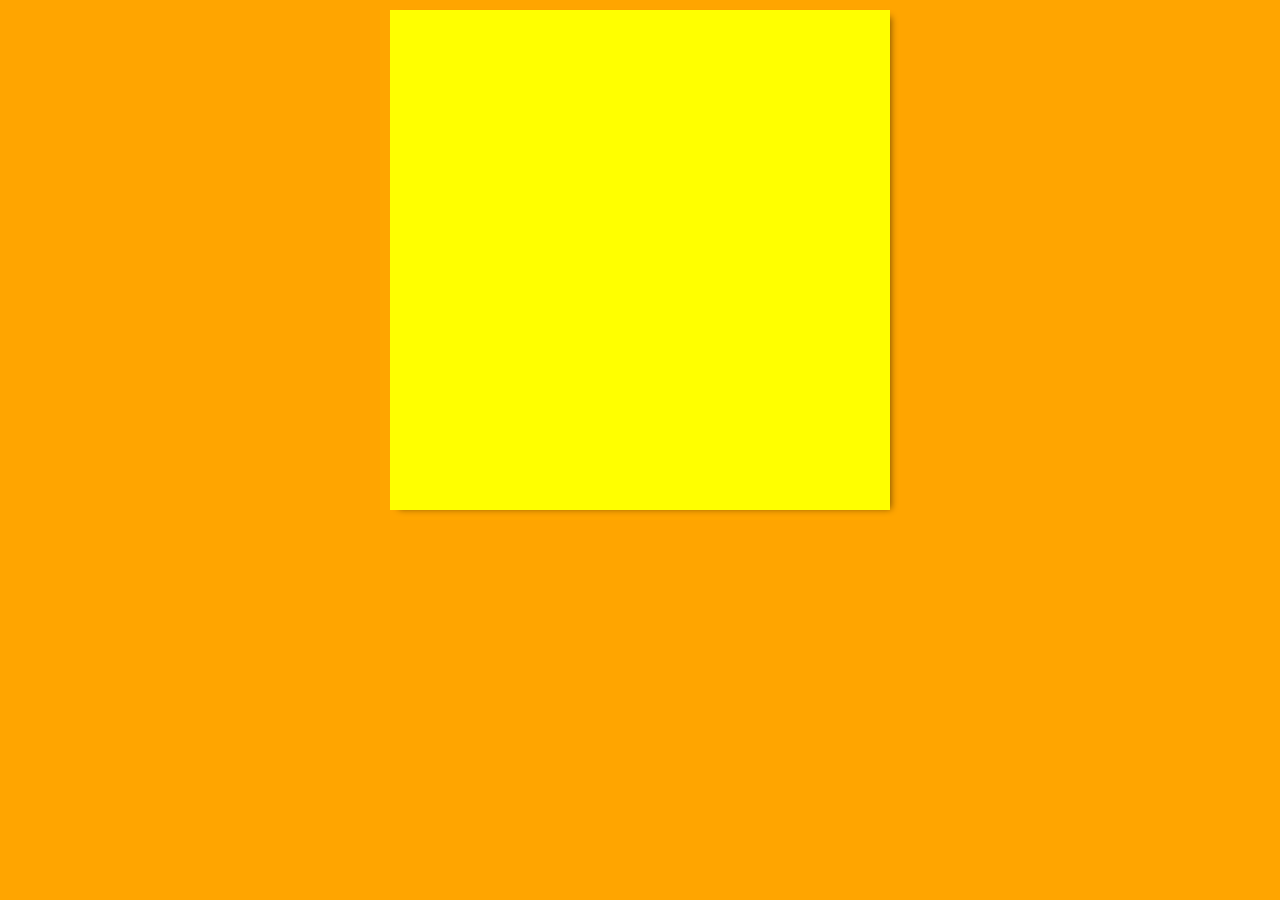
<file: exercicios/1/index.html>
<!DOCTYPE html>
<html lang="pt-br">
<head>
    <meta charset="UTF-8">
    <meta name="viewport" content="width=device-width, initial-scale=1.0">
    <title>Meus vídeos</title>
    <link rel="stylesheet" href="css/style1.css">
    <link rel="shortcut icon" href="imagens/favicon_io/favicon.ico" type="image/x-icon">
</head>
<body>
    <div></div>
</body>
</html>
</file>
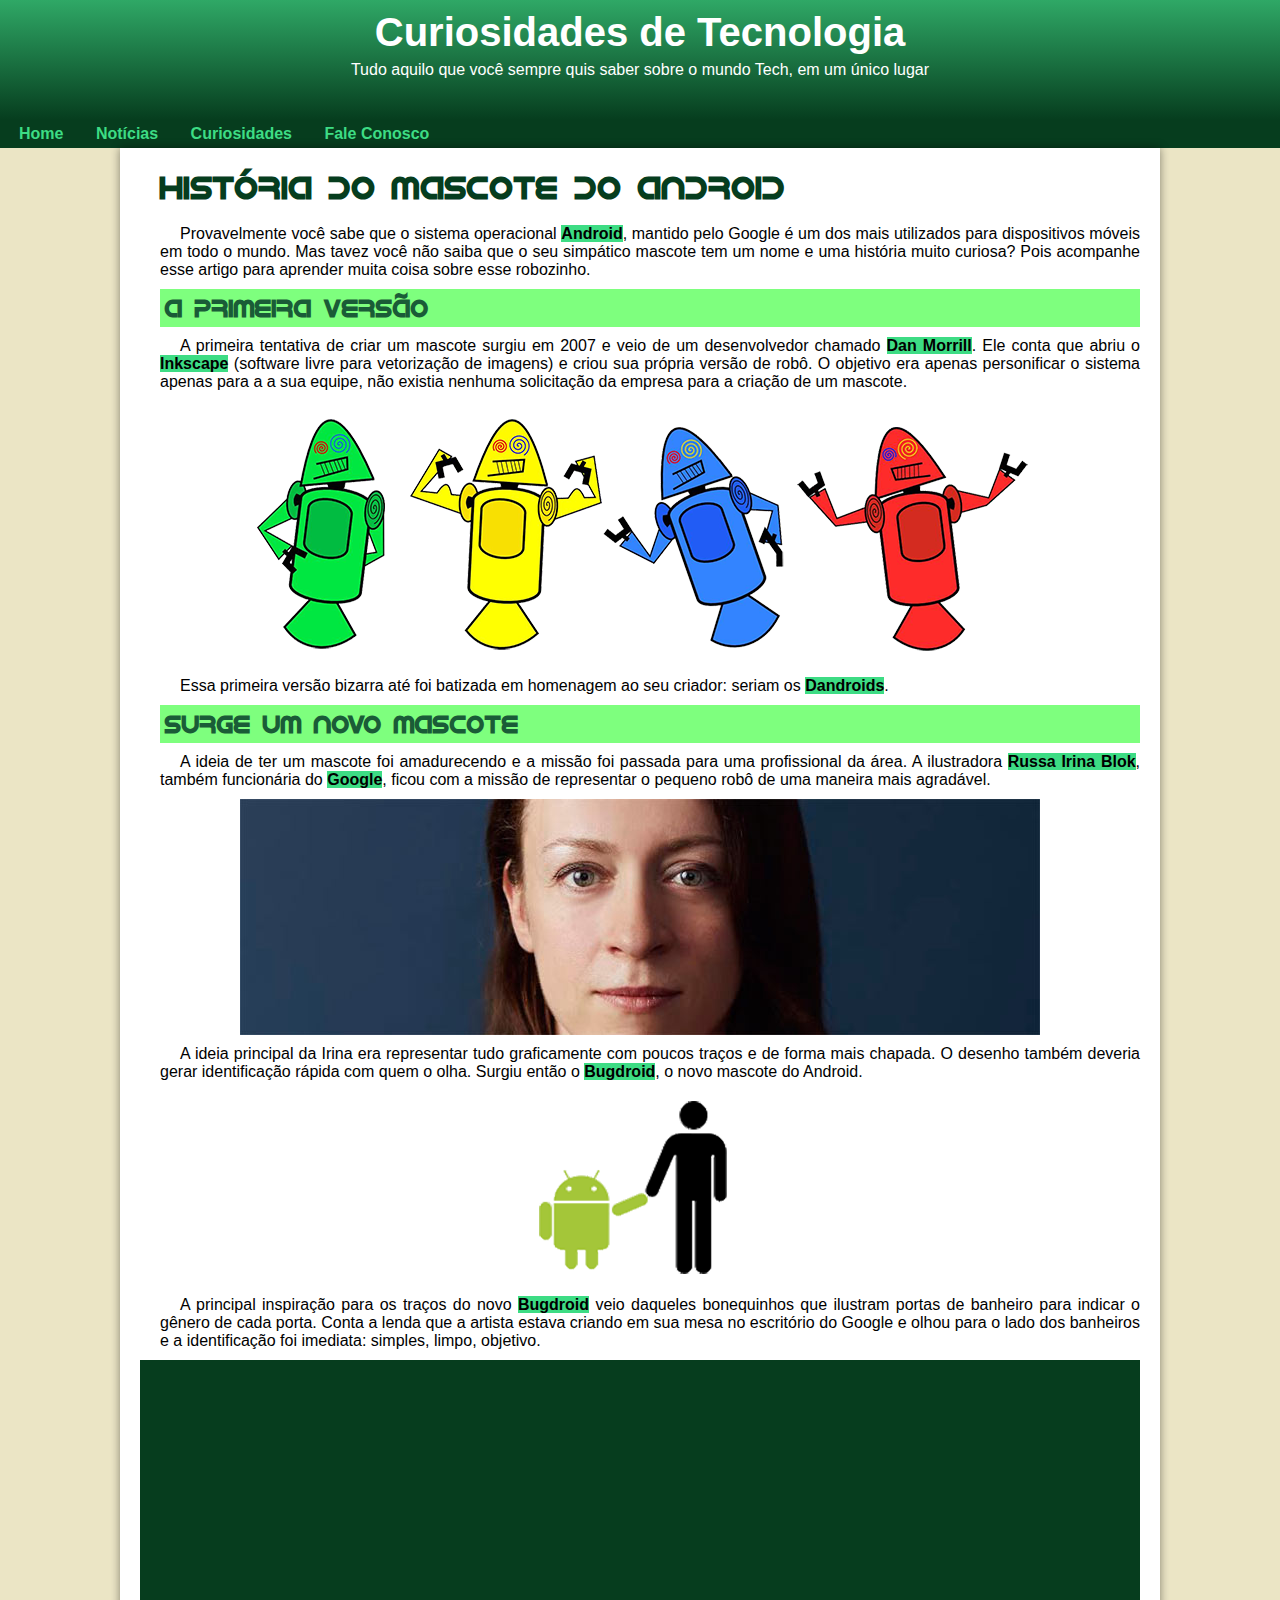
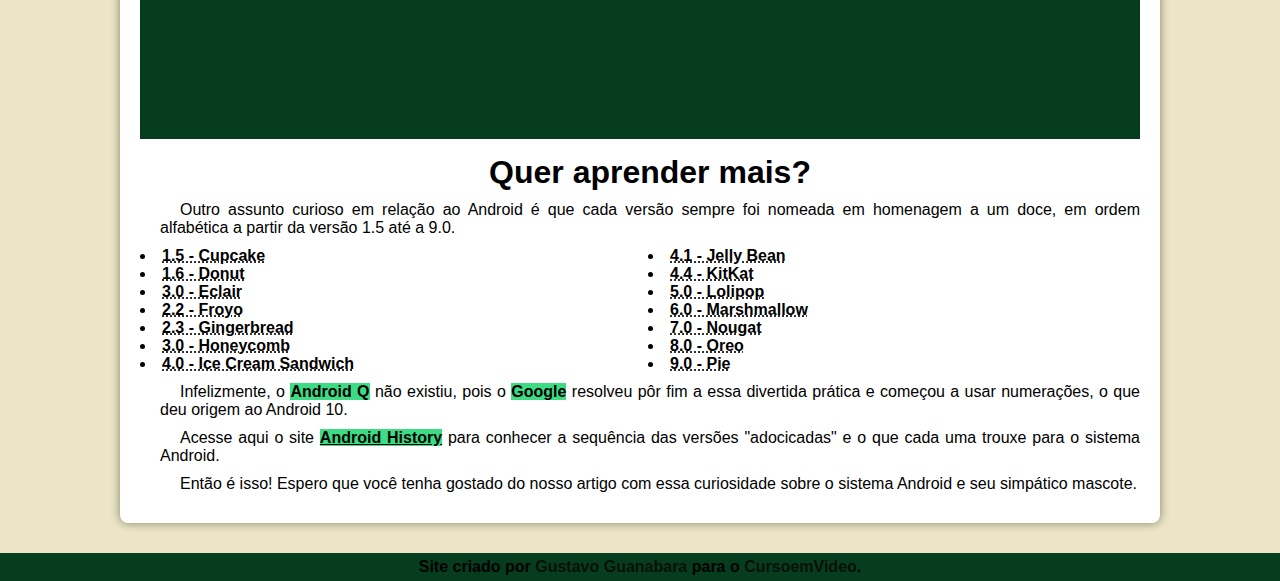
<file: exercicios/2/android.html>
<!DOCTYPE html>
<html lang="pt-br">
<head>
    <meta charset="UTF-8">
    <meta name="viewport" content="width=device-width, initial-scale=1.0">
    <title>Como surgiram o mascote da andoid</title>
    <link rel="shortcut icon" href="imagens/favicon.ico" type="image/x-icon">
    <link rel="stylesheet" href="style.css">
</head>
<body>
    <header>
        <h1>Curiosidades de Tecnologia</h1>
        
        <p>Tudo aquilo que você sempre quis saber sobre o mundo Tech, em um único lugar</p>
    </header>
    <nav>   
        <a href="#">Home</a>
        <a href="#">Notícias</a>
        <a href="#">Curiosidades</a>
        <a href="#">Fale Conosco</a>
    </nav>
    
    <main>
        <h1>História do Mascote do Android</h1>
        
        <p>Provavelmente você sabe que o sistema operacional <strong>Android</strong>, mantido pelo Google é um dos mais utilizados para dispositivos móveis em todo o mundo. Mas tavez você não saiba que o seu simpático mascote tem um nome e uma história muito curiosa? Pois acompanhe esse artigo para aprender muita coisa sobre esse robozinho.</p>
        
        <h2>A primeira versão</h2>
        
        <p>A primeira tentativa de criar um mascote surgiu em 2007 e veio de um desenvolvedor chamado <strong>Dan Morrill</strong>. Ele conta que abriu o <strong>Inkscape</strong> (software livre para vetorização de imagens) e criou sua própria versão de robô. O objetivo era apenas personificar o sistema apenas para a a sua equipe, não existia nenhuma solicitação da empresa para a criação de um mascote.</p>
        
        <picture>
            <source media="(max-width: 840px )" srcset="imagens/dan-droids-pq.png">
            <img src="imagens/dan-droids.png" alt="imagen">
        </picture>
        
        <p>Essa primeira versão bizarra até foi batizada em homenagem ao seu criador: seriam os <strong>Dandroids</strong>.</p>
        
        <h2>Surge um novo mascote</h2>
        
        <p>A ideia de ter um mascote foi amadurecendo e a missão foi passada para uma profissional da área. A ilustradora <strong>Russa Irina Blok</strong>, também funcionária do <strong>Google</strong>, ficou com a missão de representar o pequeno robô de uma maneira mais agradável.</p>
        
        <picture>
            <source media="(max-width: 840px )" srcset="imagens/irina-blok-pq.jpg">
            <img src="imagens/irina-blok.jpg" alt="imagem">
        </picture>
        
        <p>A ideia principal da Irina era representar tudo graficamente com poucos traços e de forma mais chapada. O desenho também deveria gerar identificação rápida com quem o olha. Surgiu então o <strong>Bugdroid</strong>, o novo mascote do Android.</p>
        
        <img src="imagens/bugdroid.png" alt="imagem">
        
        <p>A principal inspiração para os traços do novo <strong>Bugdroid</strong> veio daqueles bonequinhos que ilustram portas de banheiro para indicar o gênero de cada porta. Conta a lenda que a artista estava criando em sua mesa no escritório do Google e olhou para o lado dos banheiros e a identificação foi imediata: simples, limpo, objetivo.</p>
        
        <div id="video">
            <iframe width="560" height="315" src="https://www.youtube.com/embed/l2UDgpLz20M?si=QRGtKb7Gj75oOKfi" title="YouTube video player" frameborder="0" allow="accelerometer; autoplay; clipboard-write; encrypted-media; gyroscope; picture-in-picture; web-share" allowfullscreen></iframe>
        </div>
        
        <h3>Quer aprender mais? </h3>
        
        <p>Outro assunto curioso em relação ao Android é que cada versão sempre foi nomeada em homenagem a um doce, em ordem alfabética a partir da versão 1.5 até a 9.0.</p>
        
        <ul>
            <li> <abbr title="Bolo de copo">1.5 - Cupcake</abbr>
            <li> <abbr title="Rosquinha">1.6 - Donut</abbr>
            <li> <abbr title="Bomba">3.0 - Eclair</abbr>
            <li> <abbr title="Iorgute congelado">2.2 - Froyo</abbr>
            <li> <abbr title="Biscoito de gengibre">2.3 - Gingerbread</abbr>
            <li> <abbr title="Favo de mel">3.0 - Honeycomb</abbr>
            <li> <abbr title="Sanduíche de sorvete">4.0 - Ice Cream Sandwich</abbr>
            <li> <abbr title="Jujuba">4.1 - Jelly Bean</abbr>
            <li> <abbr title="KitKat">4.4 - KitKat</abbr>
            <li> <abbr title="Pirulito">5.0 - Lolipop</abbr>
            <li> <abbr title="Marshmallow">6.0 - Marshmallow</abbr>
            <li> <abbr title="Torrone">7.0 - Nougat</abbr>
            <li> <abbr title="Oreo">8.0 - Oreo</abbr>
            <li> <abbr title="Torta">9.0 - Pie</abbr>
        </ul>
        
        <p>Infelizmente, o <strong>Android Q</strong> não existiu, pois o <strong>Google</strong> resolveu pôr fim a essa divertida prática e começou a usar numerações, o que deu origem ao Android 10.</p>
        
        <p>Acesse aqui o site <strong><a href="#">Android History</a></strong> para conhecer a sequência das versões "adocicadas" e o que cada uma trouxe para o sistema Android.</p>
        
        <p>Então é isso! Espero que você tenha gostado do nosso artigo com essa curiosidade sobre o sistema Android e seu simpático mascote.</p>
    </main>
             
    <footer>
        <p>Site criado por <a href="#">Gustavo Guanabara</a> para o <a href="#">CursoemVideo</a>.</p>
    </footer>
</body>
</html>
</file>
<file: exercicios/1/css/style1.css>
@charset "UTF-8";

html{
    background-color: orange;
}

body{
    margin: 0px;
}

div{
    margin: auto;
    margin-top: 10px;
    width: 500px;
    height: 500px;
    background-color: yellow;
    border-width: 0px;
    border-color:black;
    border-style: solid;
    padding: 0px;
    box-shadow: 5px 3px 7px -4px rgba(0, 0, 0, 0.493);

}
</file>
<file: exercicios/2/style.css>
@charset "UTF-8";
@import url('https://fonts.googleapis.com/css2?family=Bebas+Neue&display=swap');
@font-face {
    font-family: 'idroid';
    src: url(fontes/idroid.otf);
}

:root {
    --font1: Arial, Helvetica, sans-serif;
    --font2: 'idroid';
    --cor1: #ebe5c5;
    --cor2: #83e1ad;
    --cor3: #3ddc84;
    --cor4: #2fa866;
    --cor5: #1a5c37;
    --cor6: #063d1e;
}

*{
    padding: 0px;
    margin: 0px;
}

body{
    background-color: var(--cor1);
    font-family: var(--font1);
}

header{
    background-image: linear-gradient(to bottom, var(--cor4), var(--cor6));
    padding: 10px 10px 10px 10px;
    height: 100px;
}

header p{
    text-align: center;
    color: white;
    text-align: center;
    margin-top: 6px;
}

header h1{
    text-align: center;
    color: white;
    text-align: center;
    font-size: 2.5em;
}


nav{
    background-color: var(--cor6);
    padding: 5px;
}

nav a {
    text-decoration: none;
    font-weight: bold;
    color: var(--cor3);
    margin: 10px;
    padding: 4px;
    border-radius: 7px;
}

nav a:hover {
    text-decoration: underline;
    color: var(--cor6);
    background-color: var(--cor3);
    font-weight: bolder;
}

main{
    background-color: white;
    max-width: 1000px;
    min-width: 320px;
    margin: auto;
    padding: 20px;
    margin-bottom: 30px;
    border-radius: 0px 0px 8px 8px;
    box-shadow: 0px 0px 10px rgba(0, 0, 0, 0.445);
}

main h1{
    font-family: var(--font2);
    color: var(--cor6);
    margin-left: 20px;
    margin-top: ;
    margin-bottom: 20px;
}

main h2{
    font-family: var(--font2);
    margin-left: 20px;
    color: var(--cor5);
    margin-top: 10px;
    margin-bottom: 10px;
    background-color: rgb(126, 255, 126);
    padding: 5px;
}

main h3 {
    margin-left: 20px;
    font-size: 2em;
    text-align: center;
}

main p {
    margin-left: 20px;
    margin-top: 10px;
    margin-bottom: 10px;
    text-align: justify;
    text-indent: 20px;
}

main strong {
    background-color: var(--cor3);
}

main a {
    color: black;
}

main a:hover {
    color: blue;
}

div#video {
    background-color: var(--cor6);
    padding: 30px;
    margin-bottom: 15px;
}

footer{
    background-color: var(--cor6);
    padding: 5px;
}

footer p {
    text-align: center;
    font-weight: bold;
}

footer a {
    text-decoration: none;
    color: rgba(12, 3, 3, 0.781);
}

footer a:hover {
    text-decoration: underline;
    color: white;
}

img{
    margin: auto;
    display: block;
}

ul{
    list-style-position: inside;
    column-width: auto;
    column-count: 2;
}

li {
    font-weight: bold;
}
</file>
